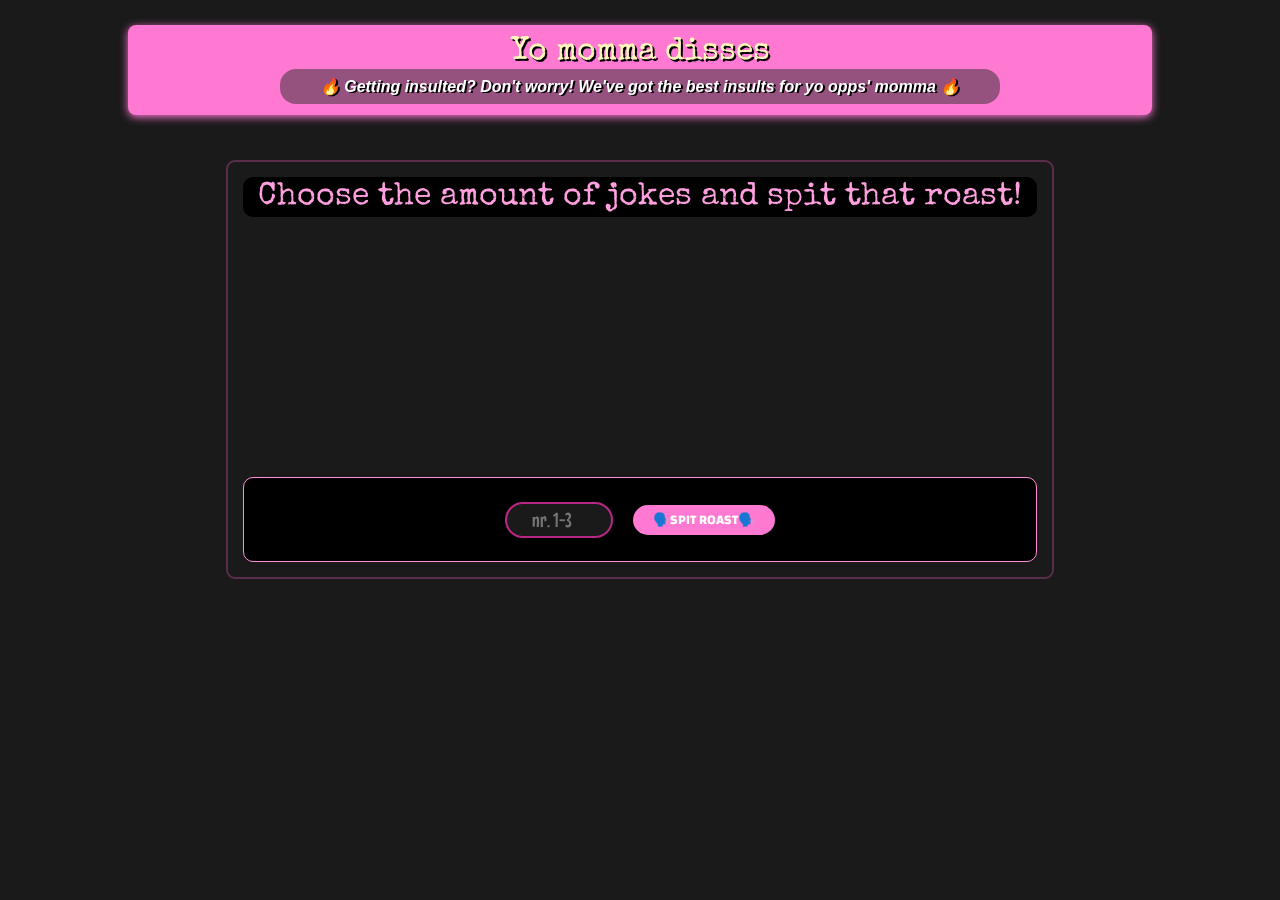
<file: index.html>
<!DOCTYPE html>
<html lang="en">
<head>
    <meta charset="UTF-8">
    <meta name="viewport" content="width=device-width, initial-scale=1">
    <title>Yo momma disses</title>
    <link rel="icon" type="image/x-icon" href="https://www.clipartmax.com/png/full/131-1313227_yo-mama-mugen-yo-mama-fat-mama.png">
    <link rel="stylesheet" href="style.css">
</head>

<body>

    <div class="navbar">
        <div class="navbar-logo">Yo momma disses</div>

        <div class="navbar-desc">
           <p>🔥 Getting insulted? Don't worry! We've got the best insults for yo opps' momma 🔥</p>
        </div>

    </div>

    <div class="container">
        <div class="container1">
            <div class="joke-container">

                <h1 id="TutorialText">Choose the amount of jokes and spit that roast!</h1>
                <div id="MainContainer"></div>
                <div class="selection-container">
                    <input type="number" id="dropdown" placeholder="nr. 1-3" min="1" max="3">
                    <input type="button" onclick="ValueEnteredCheck()" value="🗣️SPIT ROAST🗣️" id="button-submit">

                </div>
            </div>
        </div>
    </div>

    <script src="insults.js" defer></script>
</body>
</html>
</file>
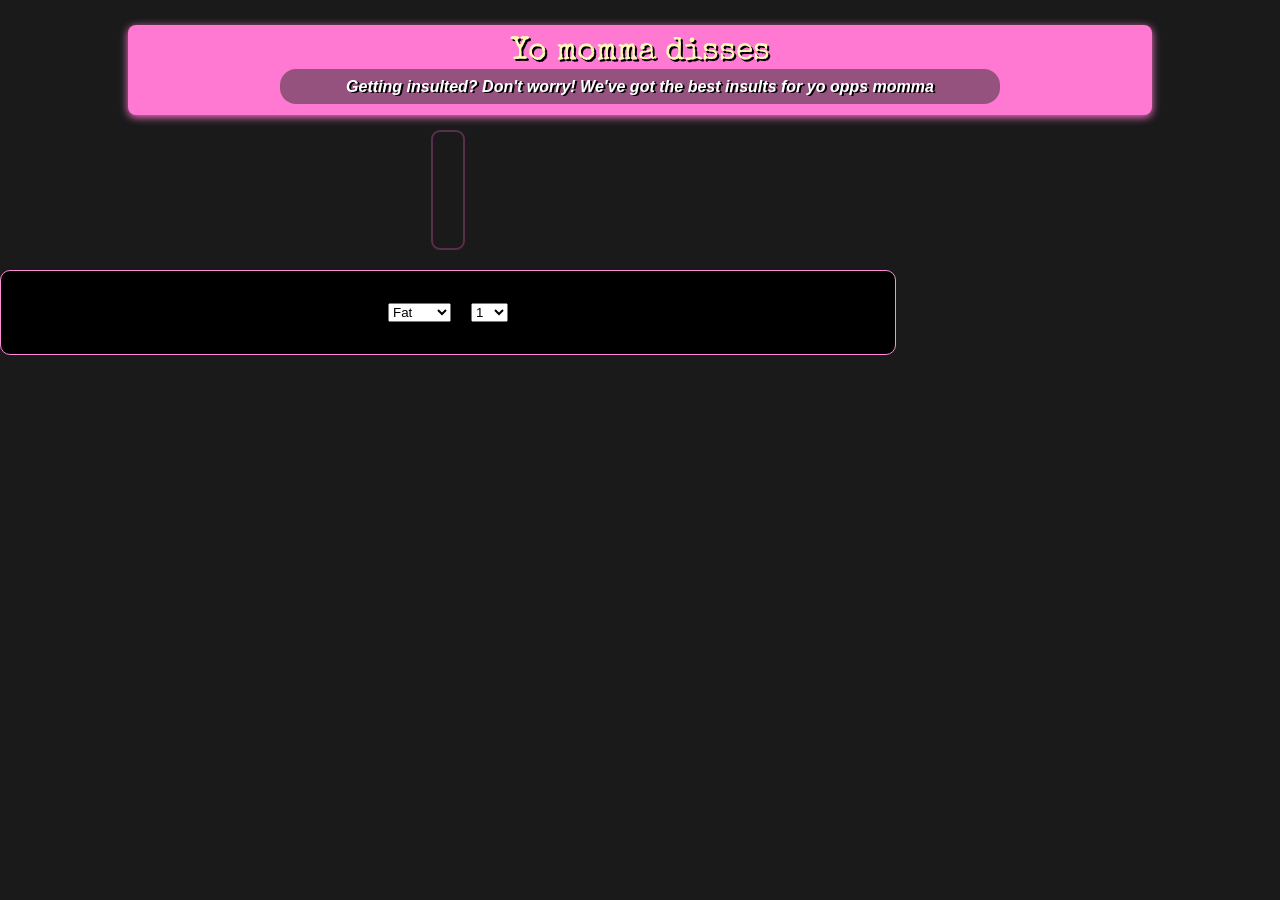
<file: Main.html>
<!DOCTYPE html>
<html lang="en">
<head>
    <meta charset="UTF-8">
    <meta name="viewport" content="width=device-width, initial-scale=1.0">
    <title>Evil insul</title>
    <link rel="stylesheet" href="style.css">
</head>
<body>

    <div class="navbar">
        <div class="navbar-logo">Yo momma disses</div>
        <div class="navbar-desc">Getting insulted? Don't worry! We've got the best insults for yo opps momma</div>
    </div>
<div>
    <div class="container1">
        <div class="joke-container">
            <h1 id="balz"></h1>
            <h1 id="balz2"></h1>
    </div>

    <div class="selection-container">
        <select class="dropdown">
            <option value="fat">Fat<option>
            <option value="skinny">Skinny<option>
            <option value="stupid">Stupid<option>
            <option value="old">Old<option>
            <option value="tall">Tall<option>
            <option value="ugly">Ugly<option>
            <option value="poor">Poor<option>
            <option value="hairy">Hairy<option>
            <option value="short">Short<option>
            <option value="nasty">Nasty<option>
            <option value="bald">Bald<option>
        </select>

        <select id="dropdownNumber">
            <option value="1">1</option>
            <option value="2">2</option>
            <option value="3">3</option>
            <option value="4">4</option>
            <option value="5">5</option>
            <option value="6">6</option>
            <option value="7">7</option>
            <option value="8">8</option>
            <option value="9">9</option>
            <option value="10">10</option>
        </select>
</div>
</div>
<div class="container2">

</div>
</div>
    <script id="joke" src="insults.js" defer ></script>
</body>
</html>
</file>
<file: style.css>
@import url('https://fonts.googleapis.com/css2?family=Changa:wght@200..800&family=Mouse+Memoirs&family=Rye&family=Special+Elite&display=swap');

body {
    font-family: Arial, Helvetica, sans-serif;
    background-color: #1a1a1a;
    color: white;
    margin: 0;
    padding: 0;
}

.navbar {
    background-color: #ff79d2;
    box-shadow: #ff79d2 0px 2px 8px 0px;
    width: 80%;
    height: 90px;
    margin: 0px auto;
    border-radius: 0.5rem;
    margin-top: 25px;
    display: flex;
    flex-direction: column;
    justify-content: center;
    align-items: center;
}

.navbar-logo {
    display: flex;
    font-family: "Special Elite", system-ui;
    flex-wrap: nowrap;
    font-size: 2rem;
    color: #fff8b8;
    text-shadow: 2px 2px black;
}


.navbar-desc {
    display: flex;
    align-items: center;
    justify-content: center;
    font-weight: bolder;
    text-wrap: nowrap;
    font-style: italic;
    text-shadow: 2px 1px black;
    background-color: rgba(44, 44, 44, 0.5);    
    border-radius: 1rem;
    width: 45rem;
    height: 35px;
}

@media (width < 1000px) {
    .navbar-desc {
        display: none;
    }
}
.center {
    display: flex;
    align-items: center;
    justify-content: center;
}

.container {
    margin-top: 30px;
    margin-bottom: 30px;
    display: flex;
    justify-content: center;
    gap: 60px;
}

@media (width < 1000px) {
    .container {
        font-size: x-small; 
    }
}

.container1 {
    display: flex;
    flex-direction: column;
    width: 70%;
    gap: 20px;
}

.joke-container {
    display: flex;
    justify-self: center;
    align-self: center;
    flex-direction: column;
    border: 2px solid rgb(91, 45, 76);
    border-radius: 9px;
    margin-top: 15px;
    font-size: 1rem;   
    font-weight: lighter;
    padding: 15px;
}

#MainContainer {
    margin-left: 30px;
    text-wrap: wrap;
    color: #ffffff;
    font-size: 1.4rem;
    min-height: 25vh;
    padding: 10px 0;
}

#MainContainer ul {
    margin: 0;
    padding-left: 25px;
}

#MainContainer li {
    margin: 10px 0;
    font-size: 1rem;
}

#TutorialText {
    background-color: black;
    color: #ff9fdf;
    text-wrap: nowrap;
    font-family: "Special Elite", system-ui;
    font-weight: lighter;
    font-size: 2rem;
    border-radius: 10px;
    padding: 0 15px;
    height: 40px;
    display: flex;
    justify-content: center;
    align-items: center;
    margin: 0 0 15px 0;
}

@media (width < 1200px) {
    #TutorialText {
        text-wrap: wrap; 
        font-size: 1rem; 
    }
    #MainContainer {
        font-size: 1rem;
    }
}

.selection-container {
    display: flex;
    justify-content: center;
    align-items: center;
    height: 7vh;
    gap: 20px;
    background-color: black;
    border: 1px solid rgb(255, 141, 217);
    border-radius: 10px;
    padding: 10px;
}

#dropdown {
    background-color: #1a1a1a;
    color: white;
    border: 2px solid rgb(182, 39, 134);
    border-radius: 20px;
    font-family: "Mouse Memoirs", sans-serif;
    font-size: 20px;
    height: 30px;
    width: 100px;
    text-align: center;
}

#button-submit {
    border-radius: 15px;
    background-color: #ff79d2;
    color: white;
    border: none;
    font-weight: bold;
    font-family: "Changa", sans-serif;
    transition: all 0.5s ease;
    height: 30px;
    padding: 0 20px;
    cursor: pointer;
}

#button-submit:hover {
    letter-spacing: 0.5px;
    background-color: #ff79d2;
    box-shadow: #ff79d2 0px 0px 10px;
}

#button-submit:active {
    transform: translateY(4px);
    transition: 100ms;
}
</file>
